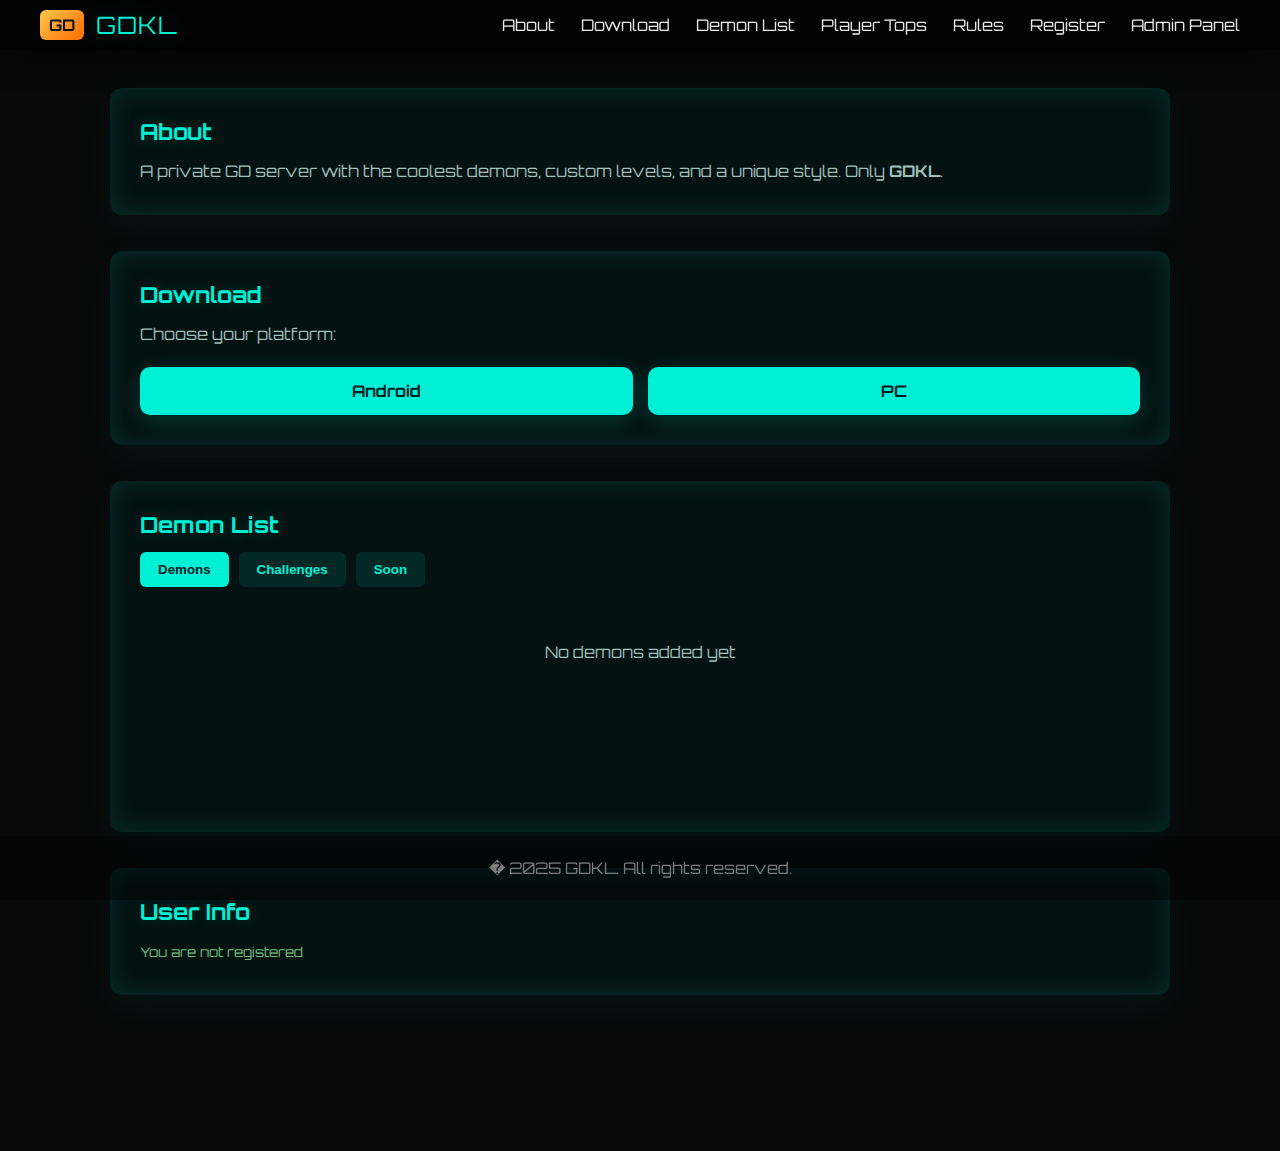
<file: index.html>
<!doctype html>
<html lang="en">
<head>
  <meta charset="utf-8" />
  <meta name="viewport" content="width=device-width, initial-scale=1" />
  <title>GDKL � Demon Server</title>
  <link href="https://fonts.googleapis.com/css2?family=Orbitron:wght@400;700&display=swap" rel="stylesheet">
  <style>
    :root {
      --bg: #080808;
      --panel: #0f2525;
      --neon: #00f0d6;
      --neon-strong: #00e7d0;
      --muted: #9fbfb9;
      --error: #ff7b7b;
      --success: #6fbf7b;
      --easy: #4CAF50;
      --normal: #2196F3;
      --hard: #9C27B0;
      --insane: #FF9800;
      --extreme: #F44336;
    }
    * { box-sizing: border-box; margin: 0; padding: 0; }
    html, body { height: 100%; font-family: 'Orbitron', sans-serif; background: var(--bg); color: #e7f7f6; }
    header { position: sticky; top: 0; z-index: 40; background: rgba(0,0,0,0.7); padding: 10px 40px; display: flex; align-items: center; justify-content: space-between; box-shadow: 0 6px 30px rgba(0,0,0,0.6); }
    .logo { display: flex; align-items: center; gap: 12px; }
    .logo .mark { width: 44px; height: 30px; border-radius: 6px; display: inline-grid; place-items: center; background: linear-gradient(135deg, #ffc84a, #ff6a00); font-weight: 700; color: #071018; }
    .logo .title { color: var(--neon); font-size: 24px; letter-spacing: 1px; text-shadow: 0 0 18px rgba(0,240,214,0.25); }
    nav ul { display: flex; gap: 26px; list-style: none; margin: 0; padding: 0; }
    nav a { color: #fff; text-decoration: none; opacity: 0.9; transition: opacity 0.3s; }
    nav a:hover { opacity: 1; text-shadow: 0 0 10px rgba(0,240,214,0.5); }
    main { max-width: 1100px; margin: 38px auto; padding: 0 20px 120px; }
    .panel { background: rgba(5,20,20,0.85); border-radius: 12px; padding: 28px; margin-bottom: 36px; border: 2px solid rgba(0,230,210,0.08); box-shadow: 0 0 24px rgba(0,230,210,0.12) inset, 0 12px 40px rgba(0,240,214,0.06); }
    .section-title { color: var(--neon); font-size: 22px; margin: 0 0 14px; text-shadow: 0 0 18px rgba(0,240,214,0.18); }
    .lead { color: var(--muted); line-height: 1.6; }
    .download-options { display: flex; gap: 15px; margin-top: 20px; }
    .download-btn { display: inline-block; padding: 14px 22px; border-radius: 10px; background: var(--neon); color: #03211f; font-weight: 700; text-decoration: none; box-shadow: 0 6px 22px rgba(0,240,214,0.18); transition: all 0.3s; text-align: center; flex: 1; }
    .download-btn:hover { background: var(--neon-strong); box-shadow: 0 6px 30px rgba(0,240,214,0.3); }
    .tabs { display: flex; gap: 10px; margin-bottom: 15px; }
    .tab-btn { padding: 10px 18px; background: rgba(0,240,214,0.1); border: none; border-radius: 6px; color: var(--neon); font-weight: bold; cursor: pointer; transition: 0.2s; }
    .tab-btn.active { background: var(--neon); color: #03211f; }
    .tab-btn:hover { background: var(--neon-strong); color: #03211f; }
    .demon-list-container { min-height: 200px; }
    .demon-list-header { display: flex; padding: 10px 15px; background: rgba(0,240,214,0.1); border-radius: 6px; margin-bottom: 10px; font-weight: bold; }
    .demon-list-header span { flex: 1; }
    .demon-list-header span:first-child { flex: 0.5; }
    .demon-item { display: flex; padding: 12px 15px; margin-bottom: 8px; background: rgba(5,20,20,0.6); border-radius: 6px; align-items: center; transition: all 0.2s; }
    .demon-item:hover { background: rgba(0,240,214,0.05); }
    .demon-rank { flex: 0.5; color: var(--neon); font-weight: bold; }
    .demon-name { flex: 1; font-weight: 500; }
    .demon-creator { flex: 1; color: var(--muted); font-size: 0.9em; }
    .demon-difficulty { padding: 4px 8px; border-radius: 4px; font-size: 12px; font-weight: bold; text-transform: uppercase; }
    .demon-video { color: var(--neon); text-decoration: none; font-size: 12px; margin-left: 10px; }
    .demon-video:hover { text-decoration: underline; }
    .demon-thumbnail { width: 60px; height: 40px; object-fit: cover; border-radius: 4px; margin-right: 10px; }
    .easy { background-color: var(--easy); }
    .normal { background-color: var(--normal); }
    .hard { background-color: var(--hard); }
    .insane { background-color: var(--insane); }
    .extreme { background-color: var(--extreme); }
    .no-levels { text-align: center; color: var(--muted); padding: 40px 20px; }
    .user-info small { color: var(--success); }
    .status-message { margin-top: 10px; padding: 10px; border-radius: 6px; text-align: center; }
    .error { background: rgba(255, 123, 123, 0.1); color: var(--error); }
    .success { background: rgba(111, 191, 123, 0.1); color: var(--success); }
    footer { padding: 22px 0; text-align: center; color: #7b7b7b; background: rgba(0,0,0,0.4); position: fixed; bottom: 0; width: 100%; }
  </style>
</head>
<body>
<header>
  <div class="logo">
    <div class="mark">GD</div>
    <div class="title">GDKL</div>
  </div>
  <nav>
    <ul>
      <li><a href="#about">About</a></li>
      <li><a href="#download">Download</a></li>
      <li><a href="#demon">Demon List</a></li>
      <li><a href="tops.html">Player Tops</a></li>
      <li><a href="pravila.html">Rules</a></li>
      <li><a href="register.html" id="registerLink">Register</a></li>
      <li><a href="admin.html" id="adminLink">Admin Panel</a></li>
    </ul>
  </nav>
</header>
<main>
  <section id="about" class="panel">
    <h1 class="section-title">About</h1>
    <p class="lead">A private GD server with the coolest demons, custom levels, and a unique style. Only <strong>GDKL</strong>.</p>
  </section>

  <section id="download" class="panel">
    <h1 class="section-title">Download</h1>
    <p class="lead">Choose your platform:</p>
    <div class="download-options">
      <a class="download-btn" href="https://drive.google.com/file/d/19KPm1N-y3mKZrevl8kySKKgwke6y1Nb0/view?usp=sharing" target="_blank">Android</a>
      <a class="download-btn" href="https://mega.nz/file/UYZXCYpA#lEedhu5QJb62_im1pdfZDPhohFTYtsegxLfcNfnJyV4" target="_blank">PC</a>
    </div>
  </section>

  <section id="demon" class="panel">
    <h1 class="section-title">Demon List</h1>
    <div class="tabs">
      <button class="tab-btn active" data-tab="demon">Demons</button>
      <button class="tab-btn" data-tab="challenge">Challenges</button>
      <button class="tab-btn" data-tab="soon">Soon</button>
    </div>
    <div class="demon-list-container" id="demonListContainer">
      <div class="no-levels">No levels added yet</div>
    </div>
  </section>

  <section id="user" class="panel user-info">
    <h1 class="section-title">User Info</h1>
    <p class="lead"><small id="userStatus">You are not registered</small></p>
  </section>

  <div id="statusMessage" class="status-message" style="display: none;"></div>
</main>

<footer>� 2025 GDKL. All rights reserved.</footer>

<script>
function getDifficultyName(d) {
  const names = { easy: 'Easy', normal: 'Medium', hard: 'Hard', insane: 'Insane', extreme: 'Extreme' };
  return names[d] || d;
}

function loadDemonList(type = 'demon') {
  const container = document.getElementById('demonListContainer');
  const demonList = JSON.parse(localStorage.getItem('gdklDemonList')) || [];
  const filteredList = demonList.filter(d => d.type === type);

  if (filteredList.length === 0) {
    container.innerHTML = `<div class="no-levels">No ${type}s added yet</div>`;
    return;
  }

  filteredList.sort((a, b) => a.rank - b.rank);
  let html = `
    <div class="demon-list-header">
      <span>Rank</span><span>Name</span><span>Difficulty</span><span>Creator</span>
    </div>
  `;

  filteredList.forEach(demon => {
    let thumbnail = demon.image ? `<img src="${demon.image}" class="demon-thumbnail" alt="${demon.name} thumbnail">` : '';
    let videoLink = demon.video ? `<a href="${demon.video}" target="_blank" class="demon-video">[Video]</a>` : '';
    html += `
      <div class="demon-item">
        ${thumbnail}
        <span class="demon-rank">#${demon.rank}</span>
        <span class="demon-name">${demon.name}</span>
        <span class="demon-difficulty ${demon.difficulty}">${getDifficultyName(demon.difficulty)}</span>
        <span class="demon-creator">${demon.creator || 'Unknown'}</span>
        ${videoLink}
      </div>
    `;
  });

  container.innerHTML = html;
}

function updateUserStatus() {
  const isRegistered = localStorage.getItem('gdklRegistered') === 'true';
  const userStatus = document.getElementById('userStatus');

  if (isRegistered) {
    const userEmail = localStorage.getItem('gdklEmail') || 'User';
    userStatus.innerHTML = `Hello, <strong>${userEmail}</strong>! You are registered.`;
  } else {
    userStatus.textContent = 'You are not registered';
  }
}

function showStatusMessage(message, isError = false) {
  const statusMessage = document.getElementById('statusMessage');
  statusMessage.textContent = message;
  statusMessage.className = isError ? 'status-message error' : 'status-message success';
  statusMessage.style.display = 'block';
  setTimeout(() => {
    statusMessage.style.opacity = '0';
    setTimeout(() => {
      statusMessage.style.display = 'none';
      statusMessage.style.opacity = '1';
    }, 300);
  }, 3000);
}

document.addEventListener('DOMContentLoaded', function() {
  updateUserStatus();
  loadDemonList('demon');

  document.querySelectorAll('.tab-btn').forEach(btn => {
    btn.addEventListener('click', () => {
      document.querySelectorAll('.tab-btn').forEach(b => b.classList.remove('active'));
      btn.classList.add('active');
      loadDemonList(btn.dataset.tab);
    });
  });

  const urlParams = new URLSearchParams(window.location.search);
  if (urlParams.has('registered')) {
    showStatusMessage('Registration successful!');
    window.history.replaceState({}, document.title, window.location.pathname);
  }

  window.addEventListener('storage', function(e) {
    if (e.key === 'gdklDemonList') {
      const activeTab = document.querySelector('.tab-btn.active').dataset.tab;
      loadDemonList(activeTab);
    }
  });
});
</script>
</body>
</html>
</file>
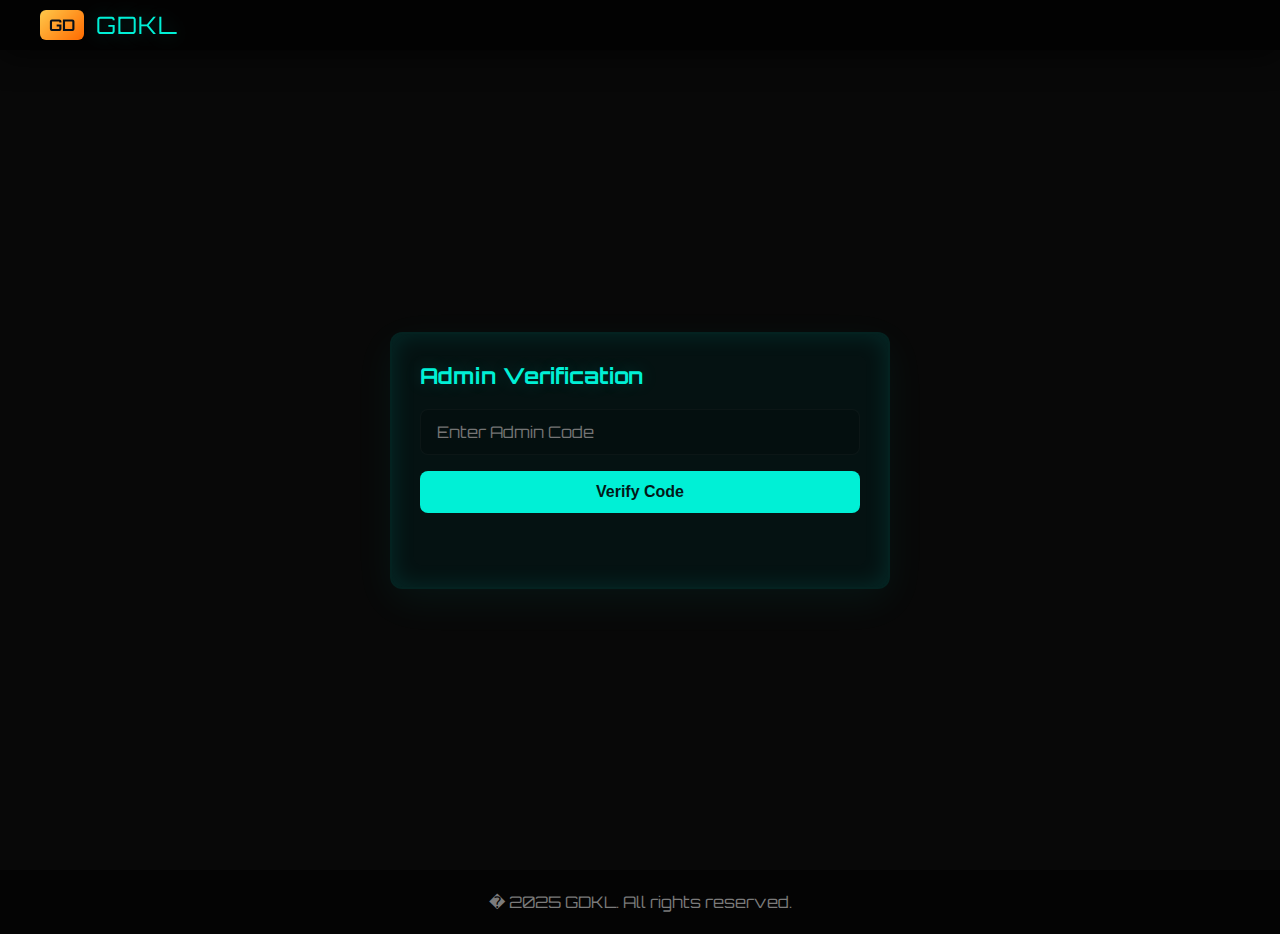
<file: admin.html>
<!doctype html>
<html lang="en">
<head>
  <meta charset="utf-8" />
  <meta name="viewport" content="width=device-width, initial-scale=1" />
  <title>GDKL � Admin Verification</title>
  <link href="https://fonts.googleapis.com/css2?family=Orbitron:wght@400;700&display=swap" rel="stylesheet">
  <style>
    :root {
      --bg: #080808;
      --panel: #0f2525;
      --neon: #00f0d6;
      --neon-strong: #00e7d0;
      --muted: #9fbfb9;
      --error: #ff7b7b;
    }
    * {
      box-sizing: border-box;
      margin: 0;
      padding: 0;
    }
    html, body {
      height: 100%;
      font-family: 'Orbitron', sans-serif;
      background: var(--bg);
      color: #e7f7f6;
    }
    header {
      position: sticky;
      top: 0;
      z-index: 40;
      background: rgba(0,0,0,0.7);
      padding: 10px 40px;
      display: flex;
      align-items: center;
      justify-content: space-between;
      box-shadow: 0 6px 30px rgba(0,0,0,0.6);
    }
    .logo {
      display: flex;
      align-items: center;
      gap: 12px;
    }
    .logo .mark {
      width: 44px;
      height: 30px;
      border-radius: 6px;
      display: inline-grid;
      place-items: center;
      background: linear-gradient(135deg, #ffc84a, #ff6a00);
      font-weight: 700;
      color: #071018;
    }
    .logo .title {
      color: var(--neon);
      font-size: 24px;
      letter-spacing: 1px;
      text-shadow: 0 0 18px rgba(0,240,214,0.25);
    }
    .admin-container {
      display: flex;
      justify-content: center;
      align-items: center;
      height: calc(100vh - 80px);
      padding: 20px;
    }
    .admin-panel {
      background: rgba(5,20,20,0.85);
      border-radius: 12px;
      padding: 28px;
      width: 100%;
      max-width: 500px;
      border: 2px solid rgba(0,230,210,0.08);
      box-shadow: 0 0 24px rgba(0,230,210,0.12) inset, 0 12px 40px rgba(0,240,214,0.06);
    }
    .section-title {
      color: var(--neon);
      font-size: 22px;
      margin: 0 0 20px;
      text-shadow: 0 0 18px rgba(0,240,214,0.18);
    }
    .admin-form {
      display: flex;
      flex-direction: column;
      gap: 16px;
    }
    .admin-form input {
      background: rgba(0,0,0,0.15);
      border: 1px solid rgba(255,255,255,0.03);
      padding: 12px 16px;
      border-radius: 8px;
      color: #dff7f0;
      outline: none;
      font-family: inherit;
      font-size: 16px;
      width: 100%;
    }
    .admin-form input:focus {
      border-color: var(--neon);
      box-shadow: 0 0 10px rgba(0,240,214,0.3);
    }
    .admin-form button {
      padding: 12px;
      border-radius: 8px;
      border: none;
      background: var(--neon);
      color: #031818;
      font-weight: 700;
      cursor: pointer;
      font-size: 16px;
      transition: all 0.3s;
    }
    .admin-form button:hover {
      background: var(--neon-strong);
      box-shadow: 0 0 15px rgba(0,240,214,0.4);
    }
    .error-message {
      color: var(--error);
      margin-top: 10px;
      text-align: center;
      min-height: 20px;
    }
    footer {
      padding: 22px 0;
      text-align: center;
      color: #7b7b7b;
      background: rgba(0,0,0,0.4);
    }
  </style>
</head>
<body>
  <header>
    <div class="logo">
      <div class="mark">GD</div>
      <div class="title">GDKL</div>
    </div>
  </header>
  
  <div class="admin-container">
    <div class="admin-panel">
      <h1 class="section-title">Admin Verification</h1>
      <div class="admin-form">
        <input id="adminCode" type="password" placeholder="Enter Admin Code" />
        <button onclick="checkAdminCode()">Verify Code</button>
        <div id="adminError" class="error-message"></div>
      </div>
    </div>
  </div>

  <footer>
    � 2025 GDKL. All rights reserved.
  </footer>

  <script>
    function checkAdminCode() {
      const code = document.getElementById('adminCode').value;
      const errorElement = document.getElementById('adminError');
      
      if (!code) {
        errorElement.textContent = 'Please enter admin code!';
        return;
      }
      
      if (code === '331441551') {
        // ��������� �����������
        if(localStorage.getItem('gdklRegistered') === 'true') {
          window.location.href = 'admin-panel.html';
        } else {
          errorElement.textContent = 'Please register first! Redirecting...';
          setTimeout(() => {
            window.location.href = 'register.html';
          }, 1500);
        }
      } else {
        errorElement.textContent = 'Incorrect admin code! Try again.';
      }
    }
    
    // ��������� ���������� ������� Enter
    document.getElementById('adminCode').addEventListener('keypress', function(e) {
      if (e.key === 'Enter') {
        checkAdminCode();
      }
    });
  </script>
</body>
</html>
</file>
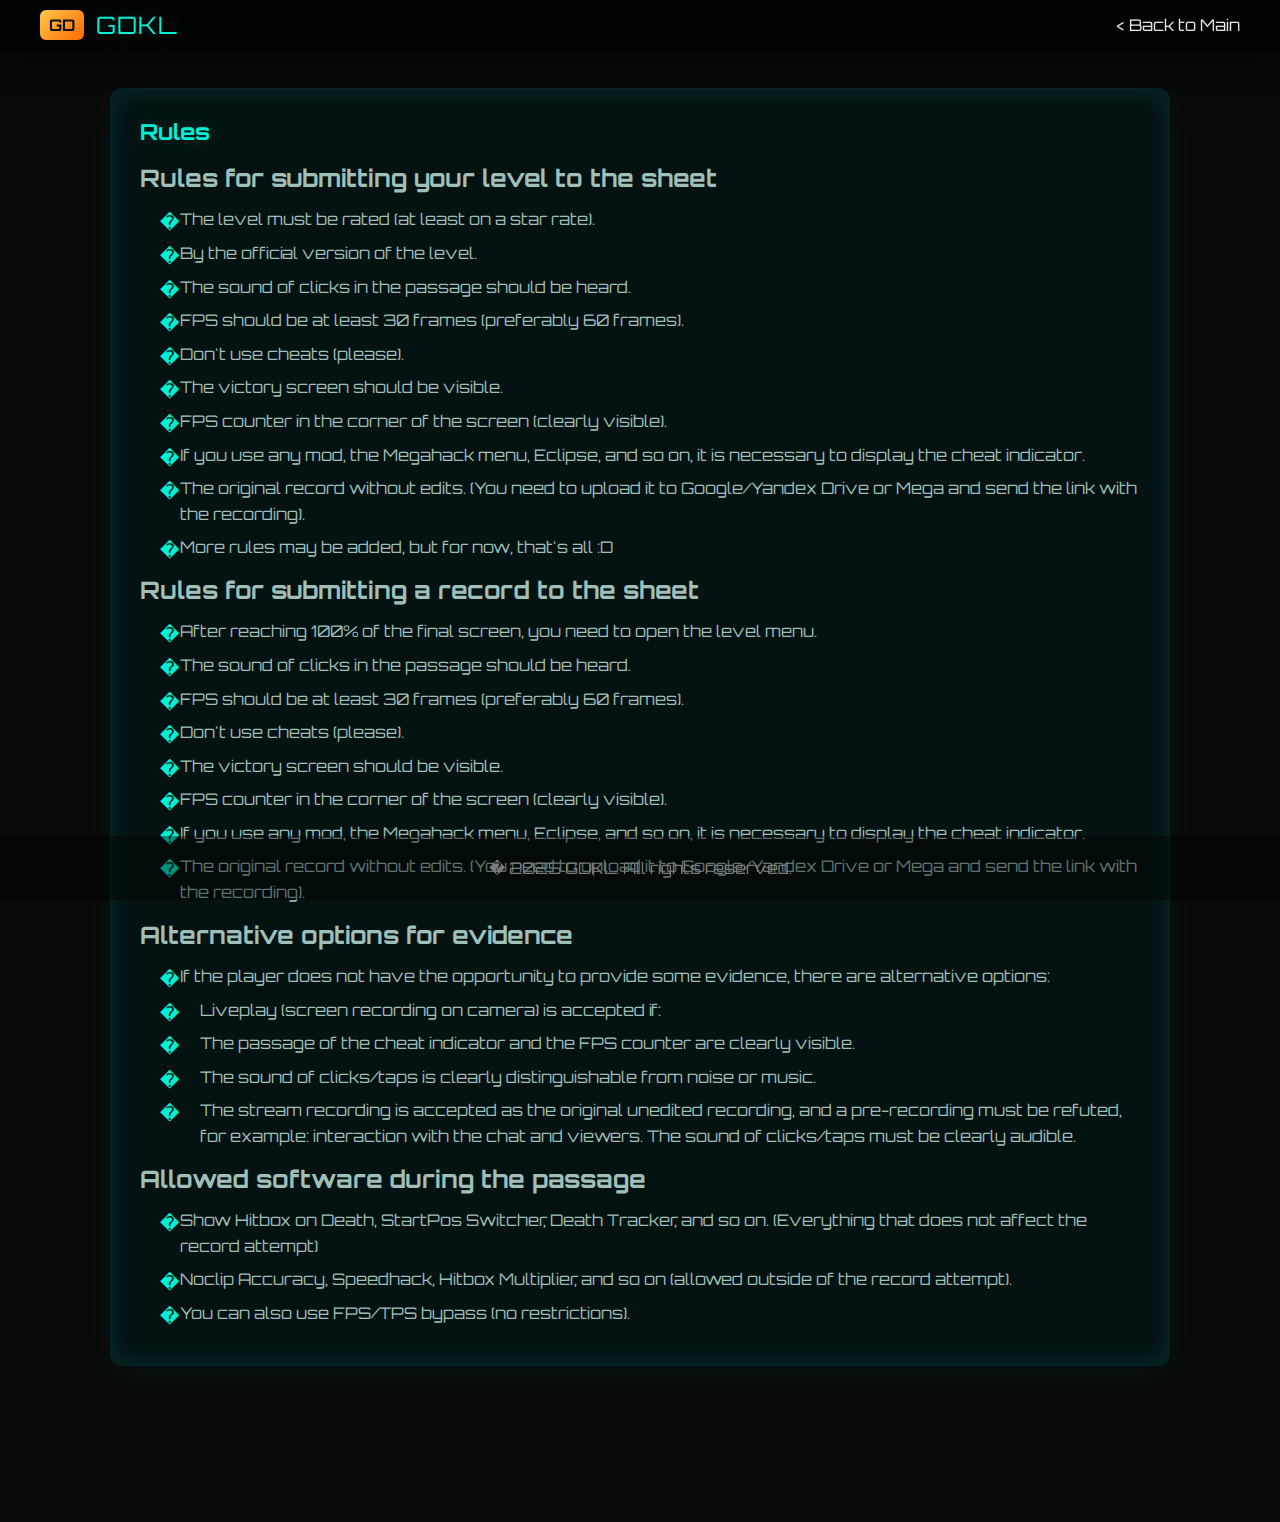
<file: pravila.html>
<!doctype html>
<html lang="en">
<head>
  <meta charset="utf-8" />
  <meta name="viewport" content="width=device-width, initial-scale=1" />
  <title>GDKL � Rules</title>
  <link href="https://fonts.googleapis.com/css2?family=Orbitron:wght@400;700&display=swap" rel="stylesheet">
  <style>
    :root {
      --bg: #080808;
      --panel: #0f2525;
      --neon: #00f0d6;
      --neon-strong: #00e7d0;
      --muted: #9fbfb9;
      --error: #ff7b7b;
      --success: #6fbf7b;
    }
    * { box-sizing: border-box; margin: 0; padding: 0; }
    html, body { height: 100%; font-family: 'Orbitron', sans-serif; background: var(--bg); color: #e7f7f6; }
    header { position: sticky; top: 0; z-index: 40; background: rgba(0,0,0,0.7); padding: 10px 40px; display: flex; align-items: center; justify-content: space-between; box-shadow: 0 6px 30px rgba(0,0,0,0.6); }
    .logo { display: flex; align-items: center; gap: 12px; }
    .logo .mark { width: 44px; height: 30px; border-radius: 6px; display: inline-grid; place-items: center; background: linear-gradient(135deg, #ffc84a, #ff6a00); font-weight: 700; color: #071018; }
    .logo .title { color: var(--neon); font-size: 24px; letter-spacing: 1px; text-shadow: 0 0 18px rgba(0,240,214,0.25); }
    nav a { color: white; text-decoration: none; opacity: 0.9; transition: opacity 0.3s; }
    nav a:hover { opacity: 1; text-shadow: 0 0 10px rgba(0,240,214,0.5); }
    main { max-width: 1100px; margin: 38px auto; padding: 0 20px 120px; }
    .panel { background: rgba(5,20,20,0.85); border-radius: 12px; padding: 28px; margin-bottom: 36px; border: 2px solid rgba(0,230,210,0.08); box-shadow: 0 0 24px rgba(0,230,210,0.12) inset, 0 12px 40px rgba(0,240,214,0.06); }
    .section-title { color: var(--neon); font-size: 22px; margin: 0 0 14px; text-shadow: 0 0 18px rgba(0,240,214,0.18); }
    .lead { color: var(--muted); line-height: 1.6; }
    ul { list-style-type: none; padding-left: 20px; margin: 10px 0; }
    li { position: relative; margin-bottom: 8px; padding-left: 20px; line-height: 1.6; }
    li:before { content: "�"; color: var(--neon); position: absolute; left: 0; font-size: 1.2em; }
    .sub-list { padding-left: 40px; }
    .sub-list li:before { content: ">"; color: var(--neon-strong); }
    footer { padding: 22px 0; text-align: center; color: #7b7b7b; background: rgba(0,0,0,0.4); position: fixed; bottom: 0; width: 100%; }
  </style>
</head>
<body>
<header>
  <div class="logo">
    <div class="mark">GD</div>
    <div class="title">GDKL</div>
  </div>
  <nav>
    <a href="index.html">&lt; Back to Main</a>
  </nav>
</header>
<main>
  <section class="panel">
    <h1 class="section-title">Rules</h1>
    <div class="lead">
      <h2>Rules for submitting your level to the sheet</h2>
      <ul>
        <li>The level must be rated (at least on a star rate).</li>
        <li>By the official version of the level.</li>
        <li>The sound of clicks in the passage should be heard.</li>
        <li>FPS should be at least 30 frames (preferably 60 frames).</li>
        <li>Don't use cheats (please).</li>
        <li>The victory screen should be visible.</li>
        <li>FPS counter in the corner of the screen (clearly visible).</li>
        <li>If you use any mod, the Megahack menu, Eclipse, and so on, it is necessary to display the cheat indicator.</li>
        <li>The original record without edits. (You need to upload it to Google/Yandex Drive or Mega and send the link with the recording).</li>
        <li>More rules may be added, but for now, that's all :D</li>
      </ul>

      <h2>Rules for submitting a record to the sheet</h2>
      <ul>
        <li>After reaching 100% of the final screen, you need to open the level menu.</li>
        <li>The sound of clicks in the passage should be heard.</li>
        <li>FPS should be at least 30 frames (preferably 60 frames).</li>
        <li>Don't use cheats (please).</li>
        <li>The victory screen should be visible.</li>
        <li>FPS counter in the corner of the screen (clearly visible).</li>
        <li>If you use any mod, the Megahack menu, Eclipse, and so on, it is necessary to display the cheat indicator.</li>
        <li>The original record without edits. (You need to upload it to Google/Yandex Drive or Mega and send the link with the recording).</li>
      </ul>

      <h2>Alternative options for evidence</h2>
      <ul>
        <li>If the player does not have the opportunity to provide some evidence, there are alternative options:</li>
        <li class="sub-list">Liveplay (screen recording on camera) is accepted if:</li>
        <li class="sub-list">The passage of the cheat indicator and the FPS counter are clearly visible.</li>
        <li class="sub-list">The sound of clicks/taps is clearly distinguishable from noise or music.</li>
        <li class="sub-list">The stream recording is accepted as the original unedited recording, and a pre-recording must be refuted, for example: interaction with the chat and viewers. The sound of clicks/taps must be clearly audible.</li>
      </ul>

      <h2>Allowed software during the passage</h2>
      <ul>
        <li>Show Hitbox on Death, StartPos Switcher, Death Tracker, and so on. (Everything that does not affect the record attempt)</li>
        <li>Noclip Accuracy, Speedhack, Hitbox Multiplier, and so on (allowed outside of the record attempt).</li>
        <li>You can also use FPS/TPS bypass (no restrictions).</li>
      </ul>
    </div>
  </section>
</main>
<footer>� 2025 GDKL. All rights reserved.</footer>
</body>
</html>
</file>
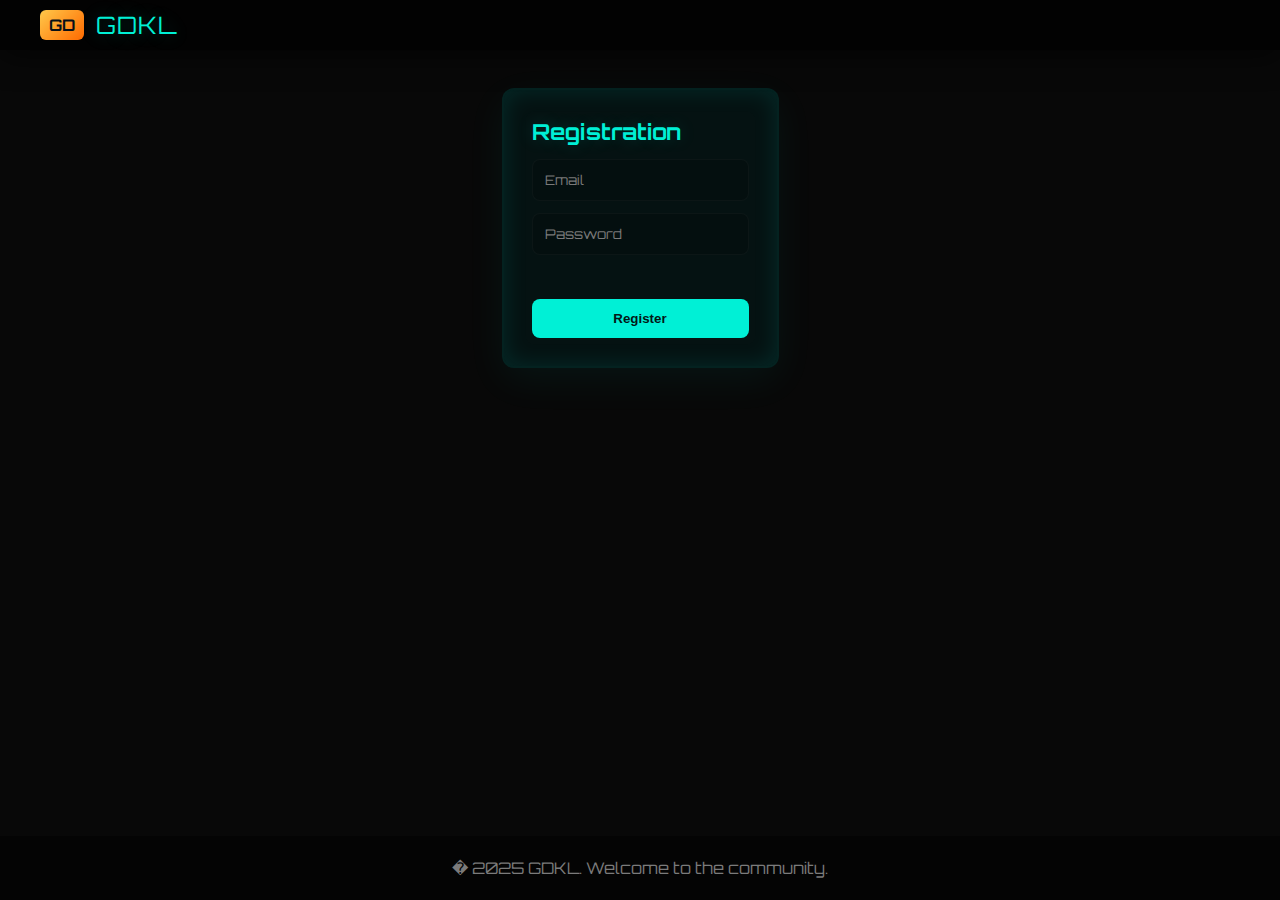
<file: register.html>
<!doctype html>
<html lang="en">
<head>
  <meta charset="utf-8" />
  <meta name="viewport" content="width=device-width, initial-scale=1" />
  <title>GDKL � Registration</title>
  <link href="https://fonts.googleapis.com/css2?family=Orbitron:wght@400;700&display=swap" rel="stylesheet">
  <style>
    :root {
      --bg: #080808;
      --panel: #0f2525;
      --neon: #00f0d6;
      --neon-strong: #00e7d0;
      --muted: #9fbfb9;
    }
    * {
      box-sizing: border-box;
      margin: 0;
      padding: 0;
    }
    html, body {
      height: 100%;
      font-family: 'Orbitron', sans-serif;
      background: var(--bg);
      color: #e7f7f6;
      display: flex;
      flex-direction: column;
    }
    header {
      position: sticky;
      top: 0;
      z-index: 40;
      background: rgba(0,0,0,0.7);
      padding: 10px 40px;
      display: flex;
      align-items: center;
      justify-content: space-between;
      box-shadow: 0 6px 30px rgba(0,0,0,0.6);
    }
    .logo {
      display: flex;
      align-items: center;
      gap: 12px;
    }
    .logo .mark {
      width: 44px;
      height: 30px;
      border-radius: 6px;
      display: inline-grid;
      place-items: center;
      background: linear-gradient(135deg, #ffc84a, #ff6a00);
      font-weight: 700;
      color: #071018;
    }
    .logo .title {
      color: var(--neon);
      font-size: 24px;
      letter-spacing: 1px;
      text-shadow: 0 0 18px rgba(0,240,214,0.25);
    }
    main {
      flex: 1;
      max-width: 500px;
      margin: 38px auto;
      padding: 0 20px;
    }
    .panel {
      background: rgba(5,20,20,0.85);
      border-radius: 12px;
      padding: 28px;
      margin-bottom: 36px;
      border: 2px solid rgba(0,230,210,0.08);
      box-shadow: 0 0 24px rgba(0,230,210,0.12) inset, 0 12px 40px rgba(0,240,214,0.06);
    }
    .section-title {
      color: var(--neon);
      font-size: 22px;
      margin: 0 0 14px;
      text-shadow: 0 0 18px rgba(0,240,214,0.18);
    }
    .register-form {
      display: flex;
      flex-direction: column;
      gap: 12px;
    }
    .register-form input {
      background: rgba(0,0,0,0.15);
      border: 1px solid rgba(255,255,255,0.03);
      padding: 12px;
      border-radius: 8px;
      color: #dff7f0;
      outline: none;
      font-family: inherit;
    }
    .register-form input::placeholder {
      color: #7a7a7a;
    }
    .register-form button {
      padding: 12px;
      border-radius: 8px;
      border: none;
      background: var(--neon);
      color: #031818;
      font-weight: 700;
      cursor: pointer;
      margin-top: 10px;
      transition: all 0.3s;
    }
    .register-form button:hover {
      background: var(--neon-strong);
    }
    footer {
      padding: 22px 0;
      text-align: center;
      color: #7b7b7b;
      background: rgba(0,0,0,0.4);
    }
    .error-message {
      color: #ff7b7b;
      margin-top: 10px;
    }
  </style>
</head>
<body>
  <header>
    <div class="logo">
      <div class="mark">GD</div>
      <div class="title">GDKL</div>
    </div>
  </header>
  <main>
    <div class="panel">
      <h1 class="section-title">Registration</h1>
      <form class="register-form" onsubmit="event.preventDefault();register()">
        <input id="email" placeholder="Email" type="email" required />
        <input id="password" placeholder="Password" type="password" required />
        <div id="errorMessage" class="error-message"></div>
        <button type="submit">Register</button>
      </form>
    </div>
  </main>
  <footer>
    � 2025 GDKL. Welcome to the community.
  </footer>

  <script>
    function register() {
      const email = document.getElementById('email').value;
      const password = document.getElementById('password').value;
      const errorElement = document.getElementById('errorMessage');
      
      // Basic validation
      if (!email || !password) {
        errorElement.textContent = 'Please fill in all fields!';
        return;
      }
      
      // Save registration to localStorage
      localStorage.setItem('gdklRegistered', 'true');
      localStorage.setItem('gdklEmail', email);
      
      // Initialize demon list if not exists
      if (!localStorage.getItem('gdklDemonList')) {
        localStorage.setItem('gdklDemonList', JSON.stringify([]));
      }
      
      // Redirect to index.html with success parameter
      window.location.href = 'index.html?registered=true';
    }
  </script>
</body>
</html>
</file>
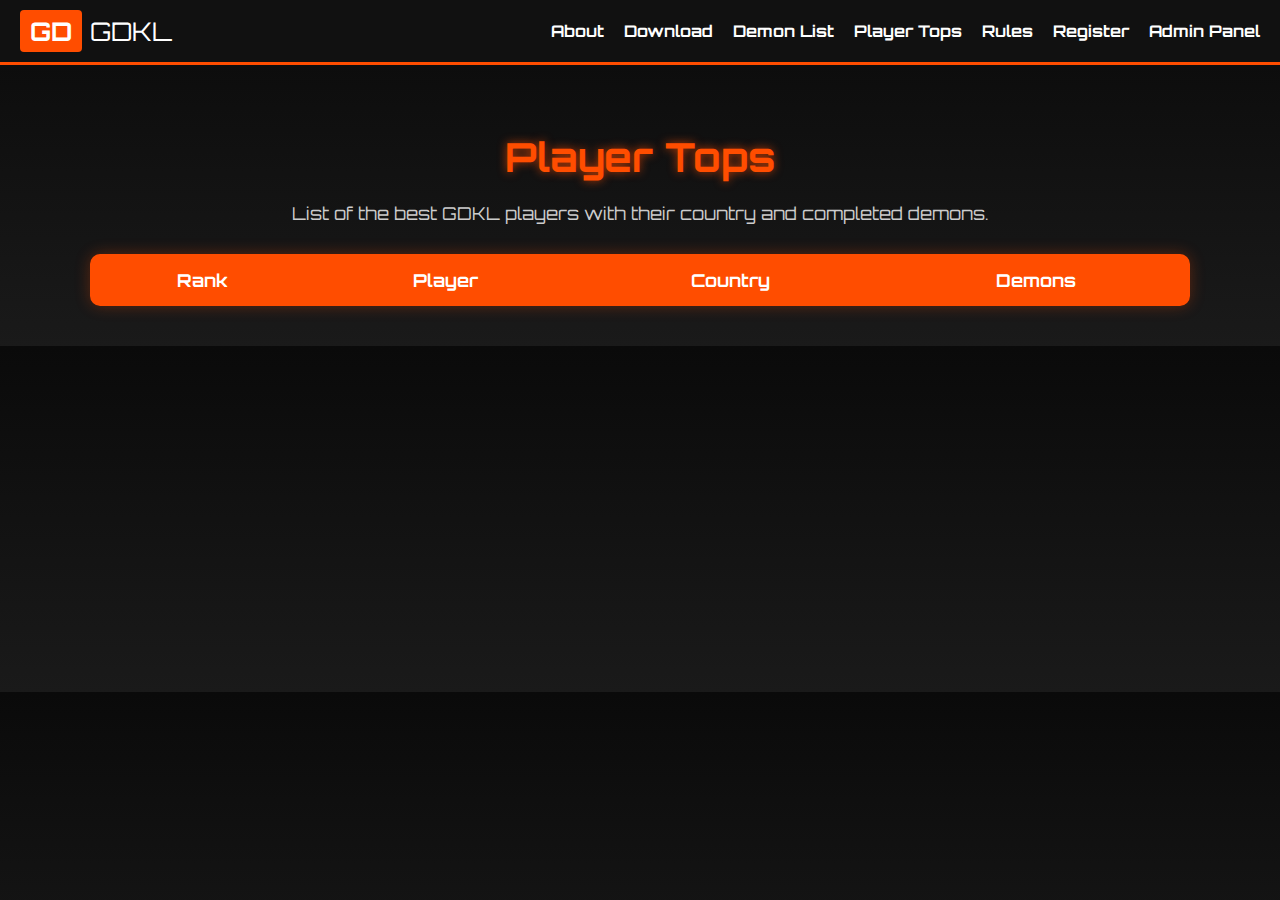
<file: tops.html>
<!doctype html>
<html lang="en">
<head>
  <meta charset="utf-8" />
  <meta name="viewport" content="width=device-width, initial-scale=1" />
  <title>GDKL � Player Tops</title>
  <link href="https://fonts.googleapis.com/css2?family=Orbitron:wght@400;700&display=swap" rel="stylesheet">
  <style>
    body {
      margin: 0;
      font-family: 'Orbitron', sans-serif;
      background: linear-gradient(180deg, #0a0a0a, #1a1a1a);
      color: #fff;
    }
    header {
      background-color: #111;
      padding: 10px 20px;
      display: flex;
      justify-content: space-between;
      align-items: center;
      border-bottom: 3px solid #ff4d00;
    }
    .logo {
      display: flex;
      align-items: center;
      font-size: 1.6em;
    }
    .mark {
      background: #ff4d00;
      padding: 5px 10px;
      margin-right: 8px;
      font-weight: bold;
      border-radius: 4px;
    }
    nav ul {
      list-style: none;
      display: flex;
      gap: 20px;
      margin: 0;
      padding: 0;
    }
    nav ul li a {
      color: white;
      text-decoration: none;
      font-weight: bold;
      transition: color 0.2s;
    }
    nav ul li a:hover {
      color: #ff4d00;
    }
    .container {
      padding: 40px 20px;
      max-width: 1100px;
      margin: auto;
    }
    h1 {
      text-align: center;
      font-size: 2.5em;
      color: #ff4d00;
      margin-bottom: 20px;
      text-shadow: 0 0 10px rgba(255, 77, 0, 0.7);
    }
    p {
      text-align: center;
      max-width: 700px;
      margin: auto;
      font-size: 1.1em;
      color: #ccc;
    }
    table {
      width: 100%;
      border-collapse: collapse;
      margin-top: 30px;
      background-color: rgba(20, 20, 20, 0.95);
      box-shadow: 0 0 15px rgba(255, 77, 0, 0.3);
      border-radius: 10px;
      overflow: hidden;
    }
    table th, table td {
      padding: 15px;
      text-align: center;
    }
    table th {
      background-color: #ff4d00;
      color: white;
      font-size: 1.1em;
    }
    table tr:nth-child(even) {
      background-color: rgba(255, 255, 255, 0.05);
    }
    table tr:hover {
      background-color: rgba(255, 77, 0, 0.2);
      transition: background-color 0.3s;
    }
  </style>
</head>
<body>
  <header>
    <div class="logo">
      <div class="mark">GD</div>
      <div class="title">GDKL</div>
    </div>
    <nav>
      <ul>
        <li><a href="index.html">About</a></li>
        <li><a href="index.html#download">Download</a></li>
        <li><a href="index.html#demon">Demon List</a></li>
        <li><a href="tops.html">Player Tops</a></li>
        <li><a href="pravila.html">Rules</a></li>
        <li><a href="register.html">Register</a></li>
        <li><a href="admin.html">Admin Panel</a></li>
      </ul>
    </nav>
  </header>

  <div class="container">
    <h1>Player Tops</h1>
    <p>List of the best GDKL players with their country and completed demons.</p>

    <table>
      <thead>
        <tr>
          <th>Rank</th>
          <th>Player</th>
          <th>Country</th>
          <th>Demons</th>
        </tr>
      </thead>
      <tbody id="playersTableBody">
        <!-- Players will be inserted here -->
      </tbody>
    </table>
  </div>

  <script>
    const playerList = JSON.parse(localStorage.getItem('gdklPlayerList')) || [];

    function getCountryFlag(country) {
      // ������� �������, ����� �������� ��� ���� �����
      const flags = {
        'USA': '????',
        'Canada': '????',
        'UK': '????',
        'Germany': '????',
        'Australia': '????'
      };
      return flags[country] || '';
    }

    function updatePlayersTable() {
      const tbody = document.getElementById('playersTableBody');
      tbody.innerHTML = '';

      // ���������� �� ���������� ������� (��������)
      const sorted = playerList.slice().sort((a,b)=>b.demons - a.demons);

      sorted.forEach((player, index) => {
        const tr = document.createElement('tr');
        tr.innerHTML = `
          <td>${index+1}</td>
          <td>${player.name}</td>
          <td>${getCountryFlag(player.country)} ${player.country}</td>
          <td>${player.demons}</td>
        `;
        tbody.appendChild(tr);
      });
    }

    window.onload = updatePlayersTable;
    window.addEventListener('storage', updatePlayersTable);
  </script>
</body>
</html>
</file>
